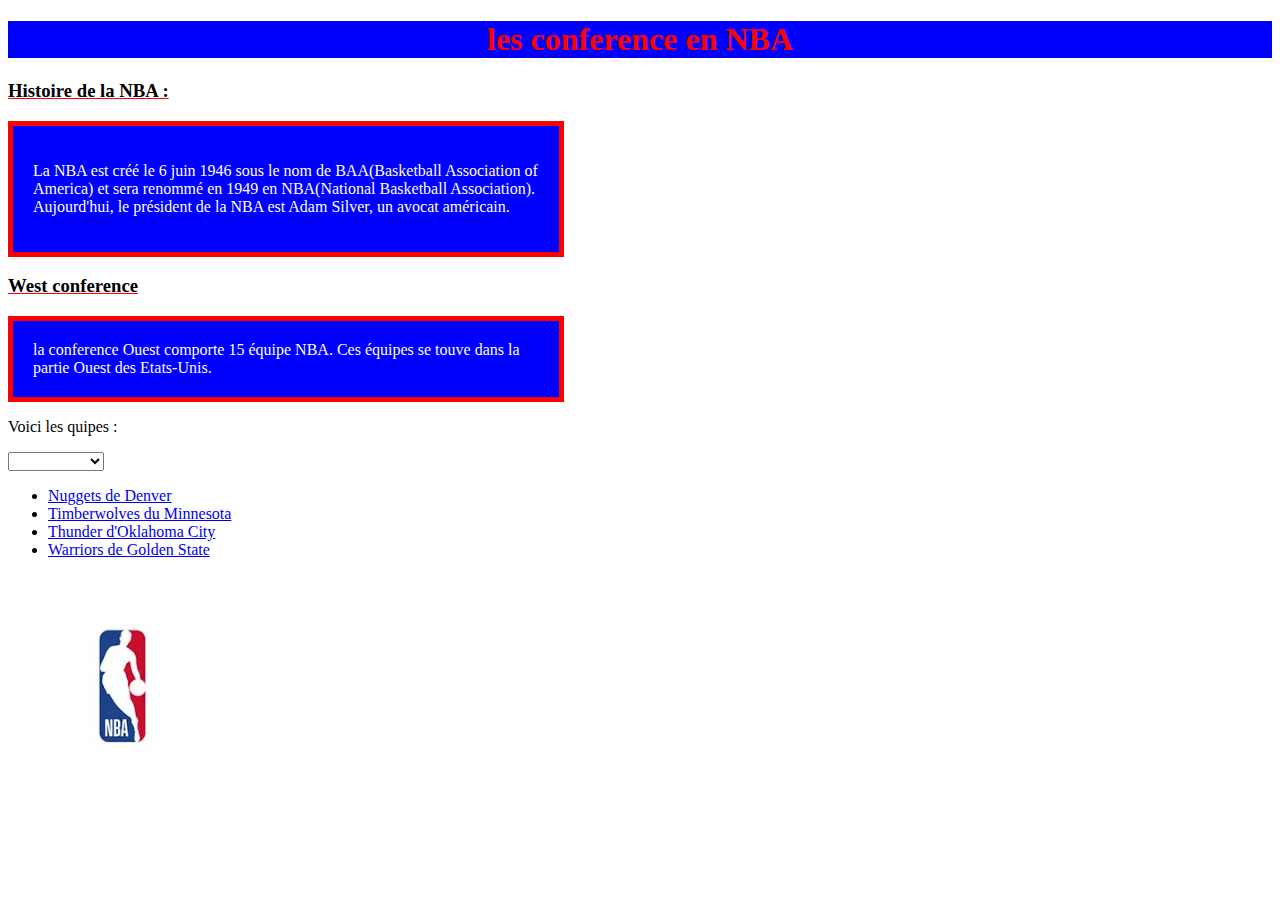
<file: index.html>
<!DOCTYPE html>
<html>
	<!-- Je suis dans un commmentaire -->
	<link rel="stylesheet" href="style.css">
    <head>
	
    <!--La partie head n'apparait pas dans la fenetre du navigateur, sauf le titre qui est le nom de l'onglet qui s'ouvre dans le navigateur.
        Elle contient des infos importantes pour garantir un affichage correct, référencé et stylé -->
        <meta charset="UTF-8">
        <title>NBA</title>
		<script src="script.js" defer></script>
    </head>

    <!--La partie body englobe le contenu textuel structuré 
        et les liens vers :
        - soit des éléments multimédia (photo, audio, vidéo)
        - soit des pages déjà présentes sur le web 
        - soit d'autres pages que vous créez... -->

    <body>
        <!--Structurer son texte-->
        <h1>les conference en NBA</h1>
		<h3><span class="souligne">Histoire de la NBA :</span></h3>
        <div id="bloc1">
        <p> La NBA est créé le 6 juin 1946 sous le nom de BAA(Basketball Association of America) et sera renommé en 1949 en NBA(National Basketball Association). <br>
			Aujourd'hui, le président de la NBA est Adam Silver, un avocat américain. </p>
        </div>
		<h3><span class="souligne">West conference</span></h3>
		<div id="bloc1">
		la conference Ouest comporte 15 équipe NBA. Ces équipes se touve dans la partie Ouest des Etats-Unis. <br>
		</div>
        <p>Voici les quipes :</p> 
		<select onchange="recette(this.value)">
		<option value="rien" selected></option>
            <option value="Clippers">Clippers</option>
            <option value="Lakers">Lakers</option>
            <option value="Suns">Suns</option>
	    <option value="Kings">Kings</option>
	    <option value="Mavericks">Mavericks</option>
       	    <option value="Rockets">Rockets</option>
	    <option value="Grizzlies">Grizzlies</option>
	    <option value="Pelicans">Pelicans</option>
	    <option value="Spurs">Spurs</option>
	    <option value="Trail Blazers">Trail Blazers</option>
	    <option value="Jazz">Jazz</option>
        </select>

	</br> 
	<div id="infoFruit"> 
        </div>


		<ul>
            <li> <a href="page_3.html">Nuggets de Denver</a></li>
            <li> <a href="page_2.html">Timberwolves du Minnesota</a> </li>
			<li> <a href="page_4.html">Thunder d'Oklahoma City</a> </li>
			<li> <a href="page_5.html">Warriors de Golden State </a></li>

        </ul> 

			<img src="nba.jpg"><br>
	</body>
	
	
 
</html>
</file>
<file: style.css>
/* Fichier CSS à personnaliser */

h1 {
    text-align: center;
    color: red;
    background-color: blue;
  }
  
.special {
    color: orange;
    background-color: navy;
    border: solid black;
  }

.souligne {
    text-decoration: underline red;
}

#bloc1 {
    border: 5px solid red;
    width: 40%;
    background-color: blue;
    color: white;
    padding:20px;
  }

  #monImage {
    display: flex;
    justify-content: center;
    align-items: center;
  }
</file>
